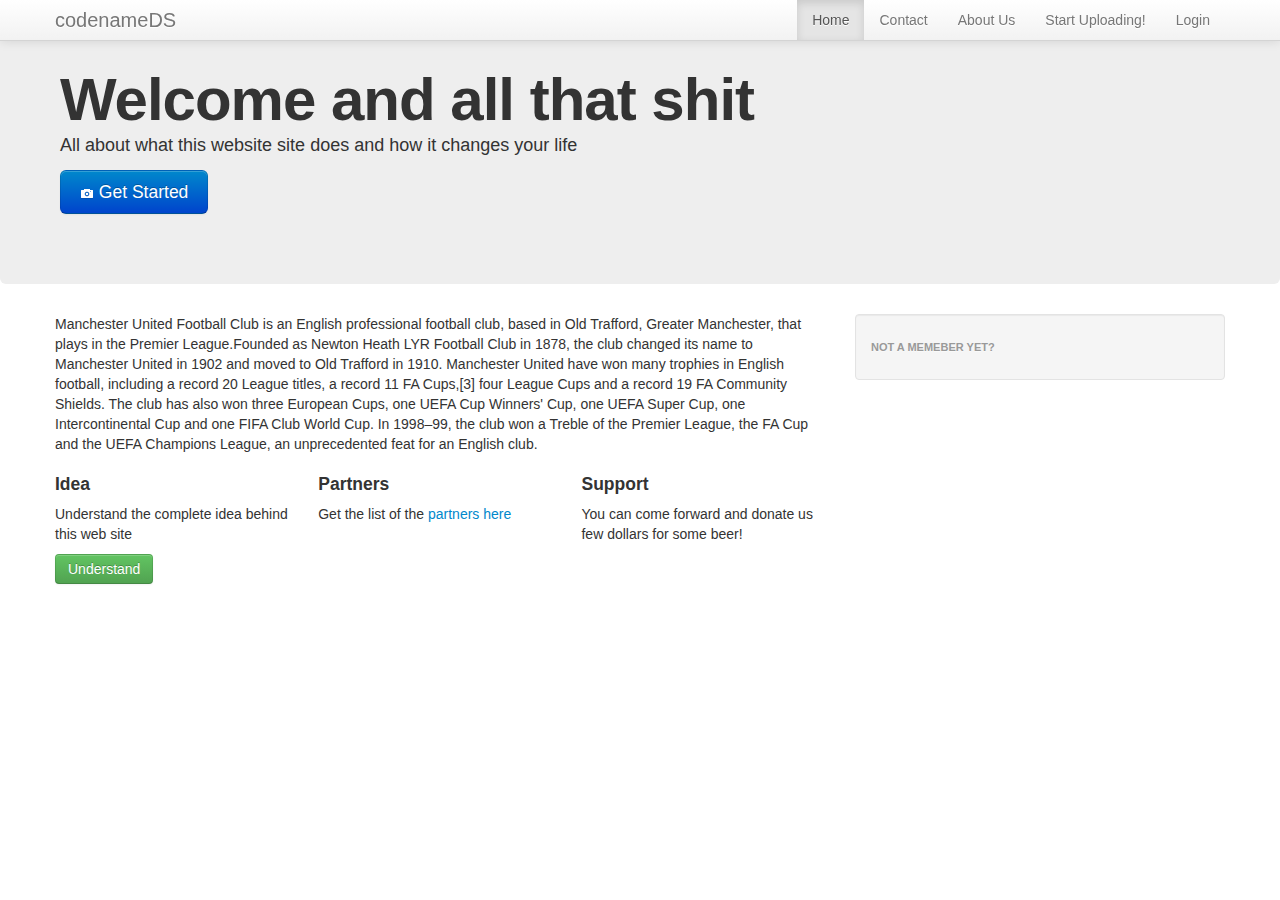
<file: index.html>
<!DOCTYPE html>
<html>
	<head>
		<meta charset="UTF-8">
		<meta name="veiwport" content="width=device-width, initial-scale=1.0 ">
		<title>Home Page</title>
		<link rel="stylesheet" href="css/bootstrap.css" />
		<link rel="stylesheet" href="css/bootstrap-responsive.css" />

		<script>
			function GetStarted() {
				try {
					document.myform.action = "php/facebook_login.php";
				} catch (error) {
					alert("something wrong.");
				}

			}
		</script>
	</head>

	<body>
		<div id="fb-root"></div>
		<script>
			window.fbAsyncInit = function() {
				// init the FB JS SDK
				FB.init({
					appId : '199598153533305', // App ID from the app dashboard
					channelUrl : 'http://localhost:8888/codenameDS/php/channel.php', // Channel file for x-domain comms
					status : true, // Check Facebook Login status
					cookie : true, // enable cookies to allow the server to access the session
					xfbml : true // Look for social plugins on the page
				});

				// Additional initialization code such as adding Event Listeners goes here
			};

			// Load the SDK asynchronously
			( function(d, s, id) {
					var js, fjs = d.getElementsByTagName(s)[0];
					if (d.getElementById(id)) {
						return;
					}
					js = d.createElement(s);
					js.id = id;
					js.src = "//connect.facebook.net/en_US/all.js";
					fjs.parentNode.insertBefore(js, fjs);
				}(document, 'script', 'facebook-jssdk'));

			function FacebookLogin() {

				FB.Event.subscribe('auth.authResponseChange', function(response) {
					if (response.status === 'connected') {
						testAPI();
					} else if (response.status === 'not_authorized') {
						FB.login();
					} else {
						FB.login();
					}
				});
			}

			function testAPI() {
				console.log('Welcome!  Fetching your information.... ');
				FB.api('/me', function(response) {
					console.log('Good to see you, ' + response.name + '.');
				});
			}
		</script>

		<form name="myform" method="get">

			<script src="http://code.jquery.com/jquery-1.9.0.min.js"></script>
			<script src="js/bootstrap.js"></script>

			<div class="navbar navbar-fixed-top">
				<div class="navbar-inner">
					<div class="container">
						<a class="btn btn-navbar" data-toggle="collapse" data-target=".nav-collapse"> <span class="icon-th-list"></span> </a>
						<a href="#" class="brand">codenameDS</a>

						<div class="nav-collapse collapse">
							<ul class="nav pull-right">
								<li class="active">
									<a href="#">Home</a>
								</li>
								<li>
									<a href="#">Contact</a>
								</li>
								<li>
									<a href="#">About Us</a>
								</li>
								<li>
									<a href="php/upload_image.php">Start Uploading!</a>
								</li>
								<li>
									<a href="#loginModal" data-toggle="modal">Login</a>
								</li>
							</ul>

						</div>

					</div>
				</div>
			</div>

			<div class="hero-unit">
				<h1>Welcome and all that shit</h1>
				<p>
					All about what this website site does and how it changes your life
				</p>
				<p>
					<button class="btn btn-primary btn-large" onclick="GetStarted()">
						<i class="icon-camera icon-white"> </i> Get Started
					</button>
				</p>
			</div>

			<div class="container">
				<div class="row-fluid">
					<div class="span8">
						<p>
							Manchester United Football Club is an English professional football club, based in Old Trafford, Greater Manchester, that plays in the Premier League.Founded as Newton Heath LYR Football Club in 1878, the club changed its name to Manchester United in 1902 and moved to Old Trafford in 1910.
							Manchester United have won many trophies in English football, including a record 20 League titles, a record 11 FA Cups,[3] four League Cups and a record 19 FA Community Shields. The club has also won three European Cups, one UEFA Cup Winners' Cup, one UEFA Super Cup, one Intercontinental Cup and one FIFA Club World Cup. In 1998–99, the club won a Treble of the Premier League, the FA Cup and the UEFA Champions League, an unprecedented feat for an English club.
						</p>

						<div class="row-fluid">
							<div class="span4">
								<h4>Idea</h4>
								<p>
									Understand the complete idea behind this web site
								</p>
								<a href="#" class="btn btn-success">Understand</a>
							</div>
							<div class="span4">
								<h4>Partners</h4>
								<p>
									Get the list of the <a href="#">partners here</a>
								</p>
							</div>
							<div class="span4">
								<h4>Support</h4>
								<p>
									You can come forward and donate us few dollars for some beer!
								</p>
							</div>
						</div>
					</div>
					<div class="span4">
						<ul class="nav nav-list well">
							<li class="nav-header">
								Not a memeber yet?
							</li>
							<li>
								<fb:login-button show-faces="true" width="300" max-rows="1"></fb:login-button>
							</li>

						</ul>
					</div>

				</div>

			</div>

			<div class="modal hide" id="loginModal" aria-hidden="true">
				<div class="modal-header">
					<h2>codenameDS Login</h2>
				</div>

				<div class="modal-body">
					<form>
						<label>Email</label>
						<input type="email" class="span4"/>
						<label>Password</label>
						<input type="text" class="span4"/>
						<br />
						<button class="btn btn-success" type="submit">
							Login
						</button>
						<button class="btn" type="reset">
							Clear
						</button>
					</form>
				</div>

				<div class="modal-footer">
					<button class="btn" data-dismiss="modal" aria-hidden="true">
						Close
					</button>
				</div>
			</div>
		</form>
	</body>
</html>
</file>
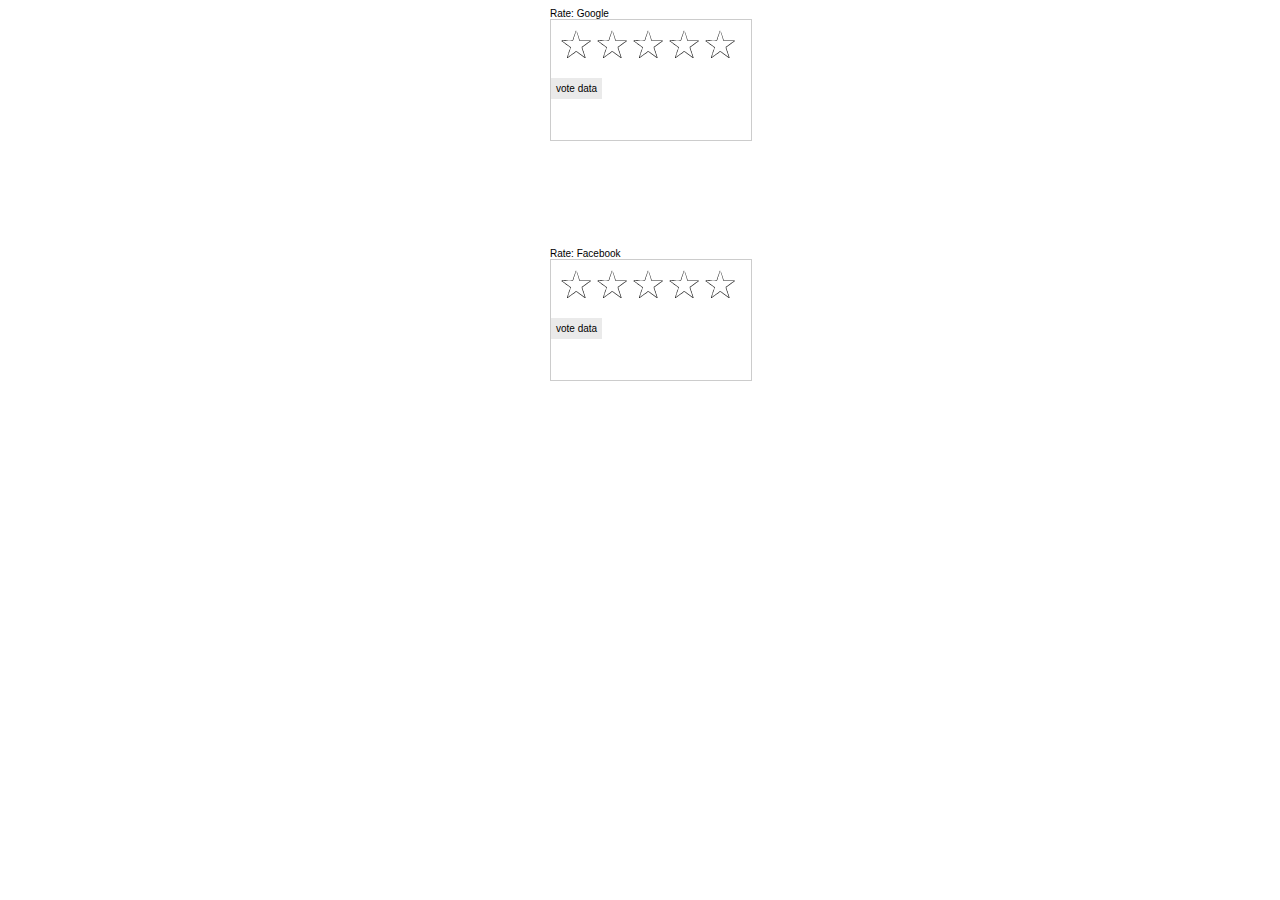
<file: rating/rating.html>
<html>
<head>
<script src="jquery.js" type="text/javascript"></script>
<link rel="stylesheet" href="rating.css" />
<script type="text/javascript" src="rating.js"></script>
</head>
<body>

<div class='product'>
            Rate: Google
            <div id="rating_1" class="ratings">
                <div class="star_1 ratings_stars"></div>
                <div class="star_2 ratings_stars"></div>
                <div class="star_3 ratings_stars"></div>
                <div class="star_4 ratings_stars"></div>
                <div class="star_5 ratings_stars"></div>
                <div class="total_votes">vote data</div>
            </div>
        </div>
        <div class='product'>
            Rate: Facebook
            <div id="rating_2" class="ratings">
                <div class="star_1 ratings_stars"></div>
                <div class="star_2 ratings_stars"></div>
                <div class="star_3 ratings_stars"></div>
                <div class="star_4 ratings_stars"></div>
                <div class="star_5 ratings_stars"></div>
                <div class="total_votes">vote data</div>
            </div>
        </div></body></html>
</file>
<file: rating/rating.css>
.ratings {
            border:     1px solid #CCC;
            overflow:   visible;
            padding:    10px;
            position:   relative;
            width:      180px;
            height:     100px;
        }
.ratings_stars {
            background: url('star_blank.png') no-repeat;
            float:      left;
            height:     28px;
            padding:    2px;
            width:      32px;
        }
.ratings_vote {
            background: url('star_voted.png') no-repeat;
        }
.ratings_over {
            background: url('star_overs.png') no-repeat;
        }
		
.total_votes {  
    background: #eaeaea;  
    top: 58px;  
    left: 0;  
    padding: 5px;  
    position:   absolute;  
}  
.product{  
    font: 10px verdana, sans-serif;  
    margin: 0 auto 40px auto;  
    width: 180px; 
	height:200px; 
}
</file>
